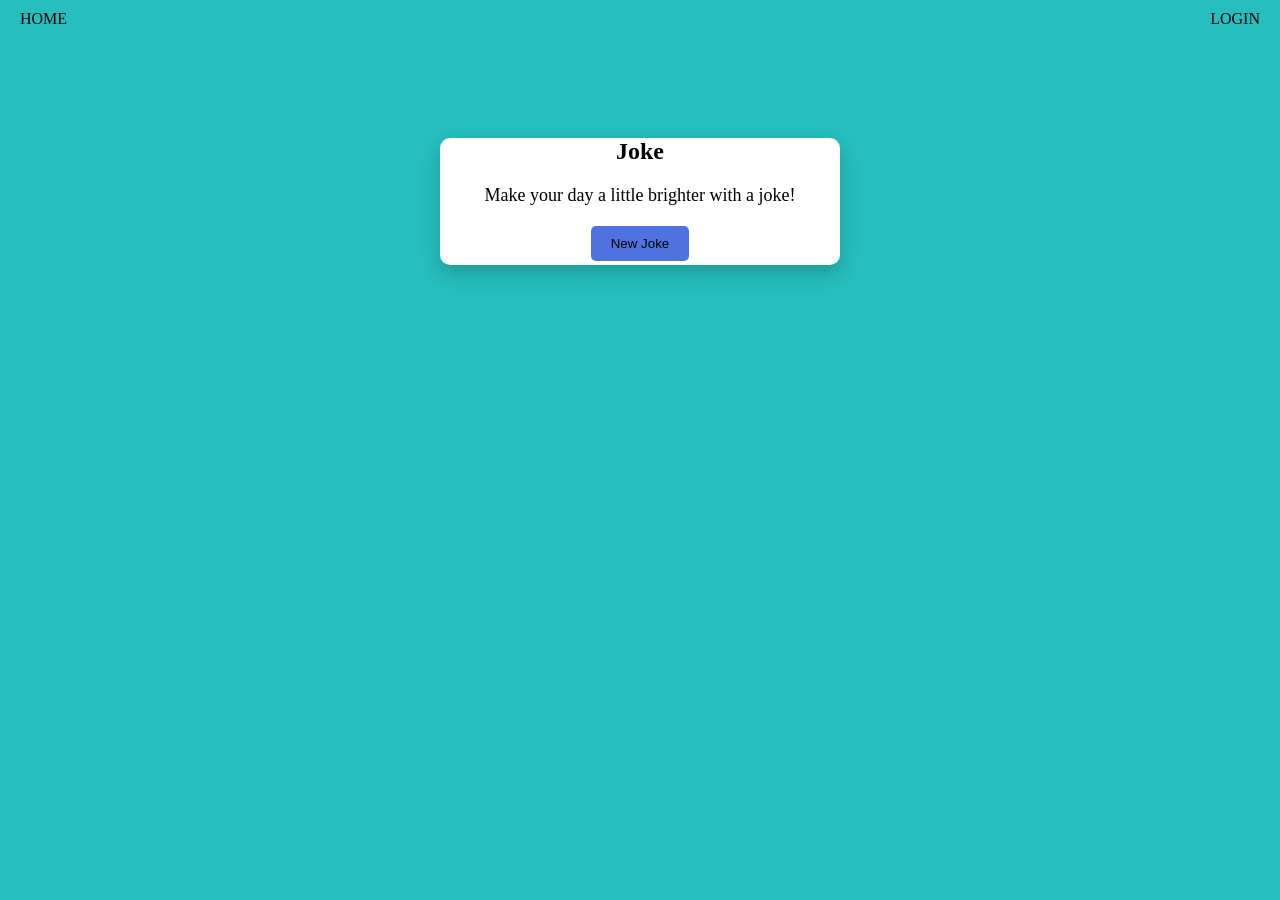
<file: index.html>
<!doctype html>
<html lang="en">
  <head>
    <meta charset="UTF-8" />
    <meta name="viewport" content="width=device-width, initial-scale=1.0" />
    <title>Joker</title>
    <link rel="stylesheet" href="style.css" />
  </head>
  <body>
    <nav class="navbar">
      <ul class="nav-list">
        <li ><a href="/index.html">HOME</a></li>

        <li><a href="/login.html">LOGIN</a></li>
      </ul>
    </nav>
    <div class="joke-section">
      <h2>Joke</h2>
      <p class="joke">Make your day a little brighter with a joke!</p>
      <button class="but">New Joke</button>
    </div>
    <script src="scripte.js"></script>
  </body>
</html>
</file>
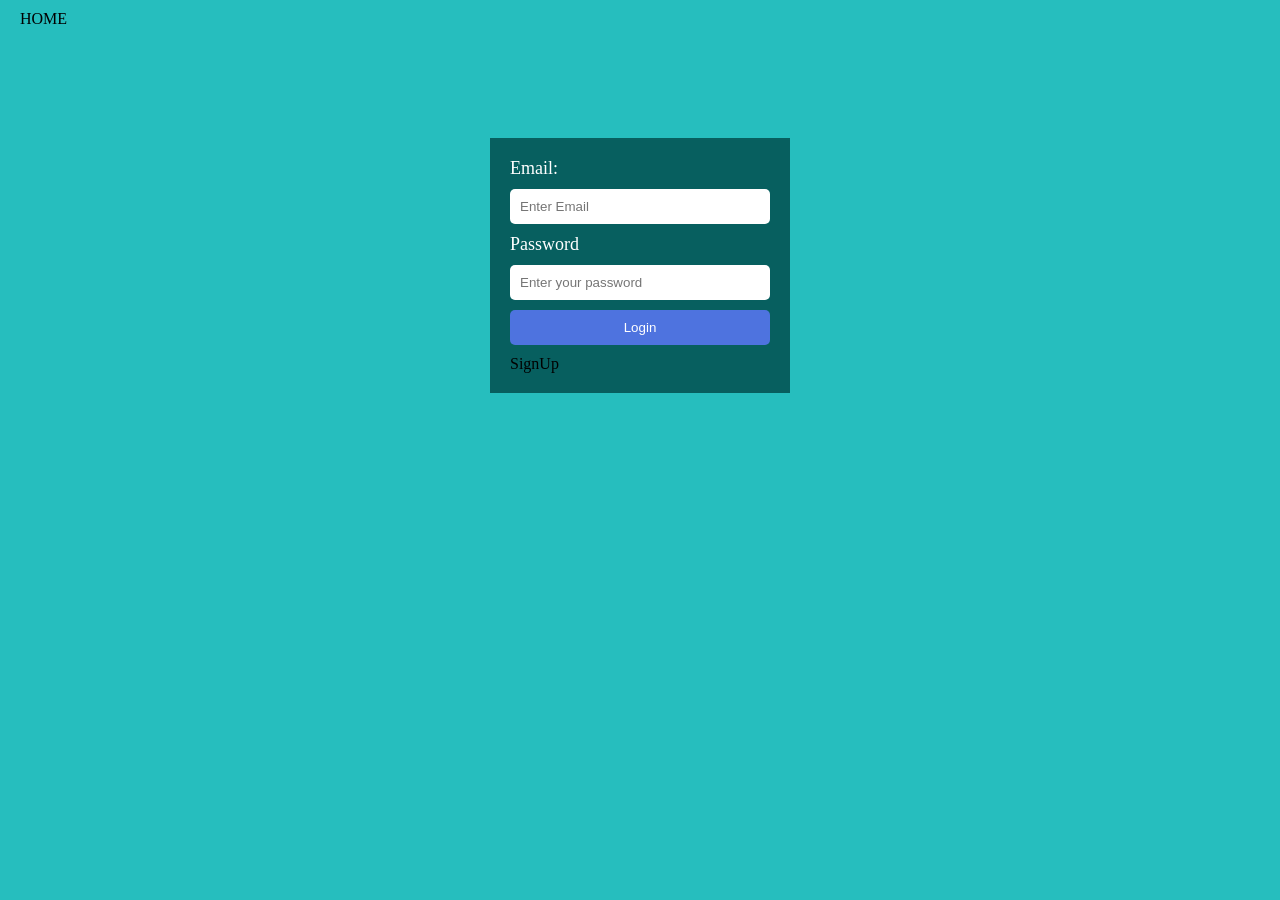
<file: login.html>
<!doctype html>
<html lang="en">
  <head>
    <meta charset="UTF-8" />
    <meta name="viewport" content="width=device-width, initial-scale=1.0" />
    <title>Joker</title>
    <link rel="stylesheet" href="style.css" />
    <link rel="stylesheet" href="login.css">
  </head>
  <body>
    <nav class="navbar">
      <ul class="nav-list">
        <li ><a href="/index.html">HOME</a></li>
      </ul>
    </nav>
    <form action="backEnd.php" method="post">
        <!-- <label for="name">FullName:</label>
        <input type="text" name="name" id="name" placeholder="Enter Your Name" required> -->
        <label for="email" >Email:</label>
        <input type="email" name="email" id="email" placeholder="Enter Email" required>
        <label for="password">Password</label>
        <input type="password" name="password" id="password" placeholder="Enter your password" required>
        <button id="but" type="submit">Login</button>
        <a href="/signup.html">SignUp</a>
    </form>
  </body>
</html>
</file>
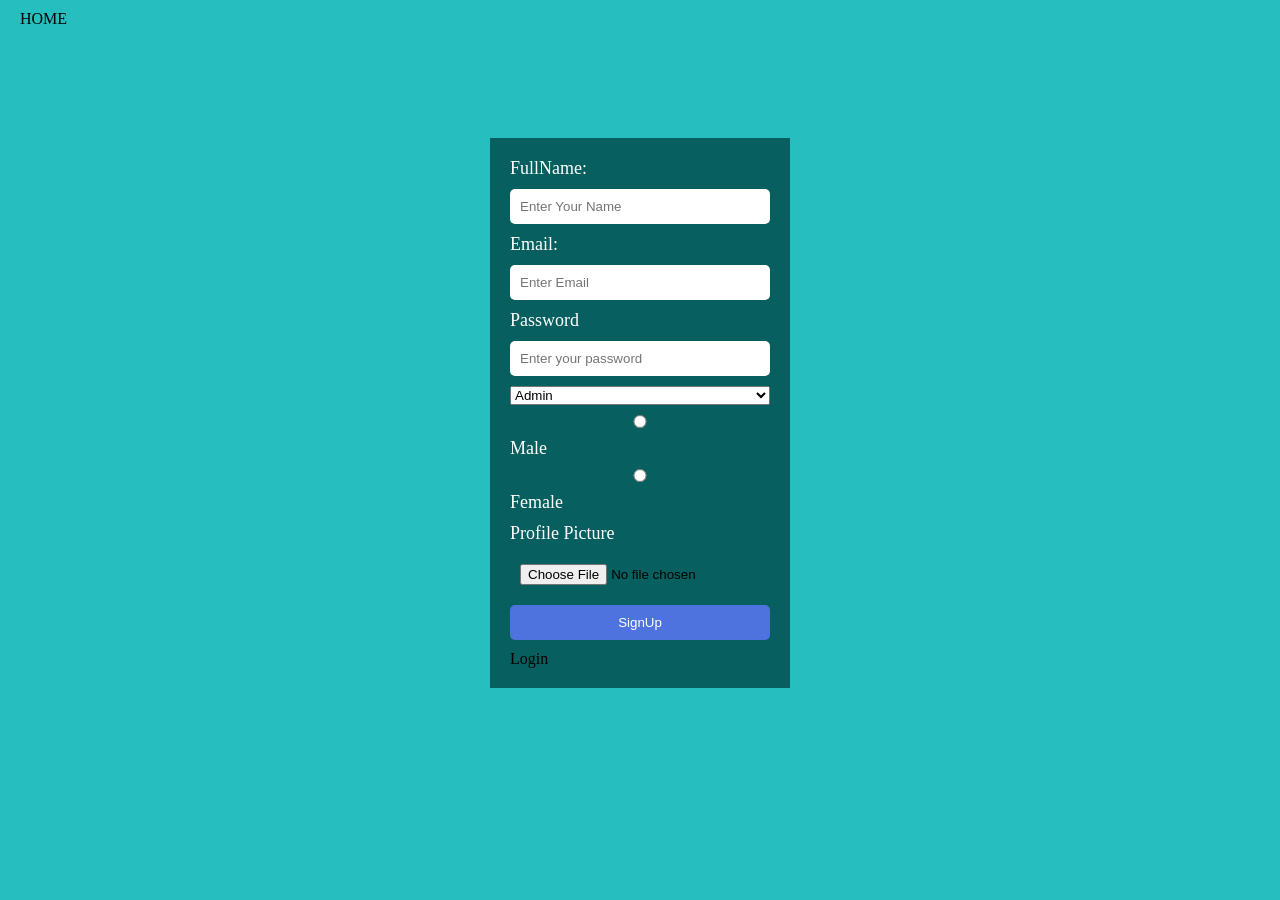
<file: signup.html>
<!doctype html>
<html lang="en">
  <head>
    <meta charset="UTF-8" />
    <meta name="viewport" content="width=device-width, initial-scale=1.0" />
    <title>Joker</title>
    <link rel="stylesheet" href="style.css" />
    <link rel="stylesheet" href="login.css">
  </head>
  <body>
    <nav class="navbar">
      <ul class="nav-list">
        <li ><a href="/index.html">HOME</a></li>
      </ul>
    </nav>
    <form action="backEnd.php" method="post">
        <label for="name">FullName:</label>
        <input type="text" name="name" id="name" placeholder="Enter Your Name" required>
        <label for="email" >Email:</label>
        <input type="email" name="email" id="email" placeholder="Enter Email" required>
        <label for="password">Password</label>
        <input type="password" name="password" id="password" placeholder="Enter your password" required>
        <select name="userType" id="">
            <option value="admin">Admin</option>
            <option value="user">User</option>
        </select>
        <input type="radio" name="gender" id="male" value="male">
        <label for="male">Male</label>
        <input type="radio" name="gender" id="female" value="female">
        <label for="female">Female</label>
        <label for="profilePicture">Profile Picture</label>
        <input type="file" name="profilePicture" id="profilePicture" accept="image/*">
        <button id="but" type="submit">SignUp</button>
        <a href="/login.html">Login</a>
    </form>
  </body>
</html>
</file>
<file: style.css>
*{
    margin: 0;
    padding: 0;
    box-sizing: border-box;
}

body{
    background-color: rgb(38, 190, 190);
}

a{
    text-decoration: none;
    color: black;
}

/* .navbar{
   

} */

.nav-list{
    list-style: none;
    display: flex;
    justify-content: space-between;

}

li{
   
    margin: 5px;
    padding:5px 15px ;
    border-radius: 5px;
}

li:hover{
   background-color: rgb(17, 138, 138);
    cursor: pointer;
}

.joke-section{
    background-color: white;
    width: 90%;
    max-width: 400px;
    text-align: center;
    border-radius: 10px;
    box-shadow: 0 8px 20px rgba(0,0,0,0.2);
    margin: 100px auto;

}

.joke{
    min-height: 40px;
    padding: 20px;
    font-size: 18px;
}

.but{
    padding: 10px 20px;
    margin-bottom: 4px;
    background-color: #4e73df;
    border: none;
    border-radius: 5px;
}

.but:hover{
    background-color: #2e59d9;
}
</file>
<file: login.css>
form{
    background-color: rgb(7, 95, 95);
    display: flex;
    flex-direction: column;
    width: 300px;
    justify-content: center;
    align-items: cente;
    gap: 10px;
    margin: 100px auto;
    padding: 20px;
}

label{
    color: white;
    font-size: 18px;
}

input{
    padding: 10px;
    border: none;
    border-radius: 5px;
}

#but{
    background-color: #4e73df;
    color: white;
    border: none;
    border-radius: 5px;
    padding: 10px 20px;
}

#but:hover{
    background-color: #2e59d9;
}
</file>
